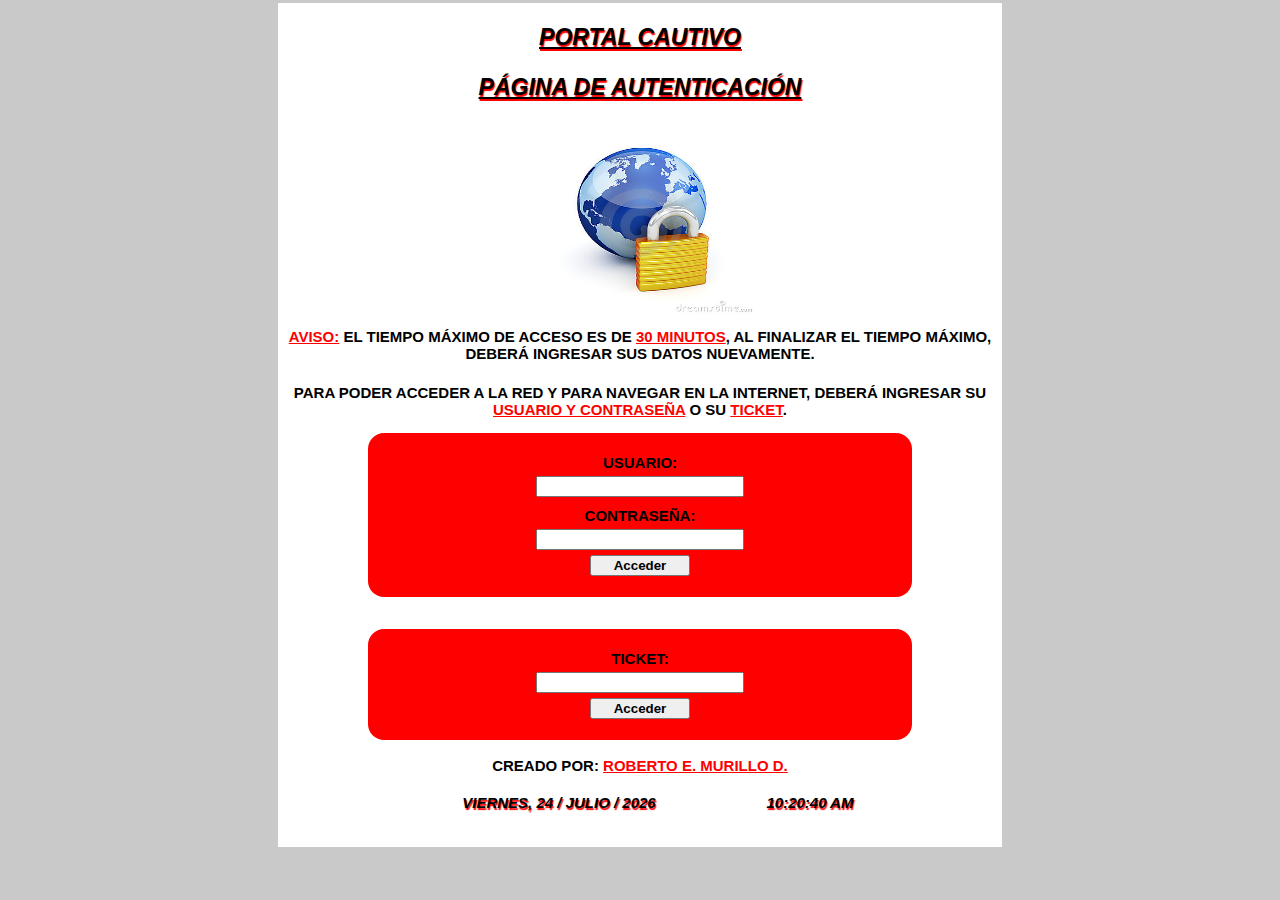
<file: index.html>
<!DOCTYPE html>
<html>
<head>
	<title>P&aacute;gina de Autenticaci&oacute;n</title>
	<link rel="stylesheet" href="captiveportal-index.css" media="screen" />
	<script src="captiveportal-validator1.js"></script>
	<script src="captiveportal-validator2.js"></script>
</head>
<body>
	<header>
		<h1>Portal Cautivo</h1>
		<h3>P&aacute;gina de Autenticaci&oacute;n</h3>
		<img src="captiveportal-restricted_access.jpg" />
		<p id="aviso"><span>AVISO:</span> El Tiempo M&aacute;ximo de Acceso es de <span>30 Minutos</span>,
		al finalizar el Tiempo M&aacute;ximo, deber&aacute; ingresar sus datos nuevamente.</p>
	</header>
	<section>
		<p>Para poder Acceder a la Red y para Navegar en la Internet, 
		deber&aacute; ingresar su <span>usuario y contrase&ntilde;a</span> o su <span>Ticket</span>.</p>
		<form method="post" action="$PORTAL_ACTION$" enctype="application/x-www-form-urlencoded" onsubmit="validator1()">
			<p class="form">Usuario:</p> <input type="text" id="user" name="auth_user" />
			<p class="form">Contrase&ntilde;a:</p> <input type="password" id="pass" name="auth_pass" />
			<input type="hidden" name="redirurl" value="$PORTAL_REDIRURL$" />
			<input type="submit" name="accept" value="Acceder" />
		</form>
	</section>
	<section>
		<form method="post" action="$PORTAL_ACTION$" enctype="application/x-www-form-urlencoded" onsubmit="validator2()">
			<p class="form">Ticket:</p> <input type="text" id="voucher" name="auth_voucher" />
			<input type="hidden" name="redirurl" value="$PORTAL_REDIRURL$" />
			<input type="submit" name="accept" value="Acceder" />
		</form>
	</section>
	<footer>
		<p>Creado por: <span>Roberto E. Murillo D.</span></p>
		<script src="captiveportal-tiempoactual.js"></script>
		<table border="0" cellpadding="5" cellspacing="0">
			<tr>
				<td id="fecha"></td>
				<td id="hora"></td>
			</tr>
		</table>
		<script src="captiveportal-funciones.js"></script>
	</footer>
</body>
</html>
</file>
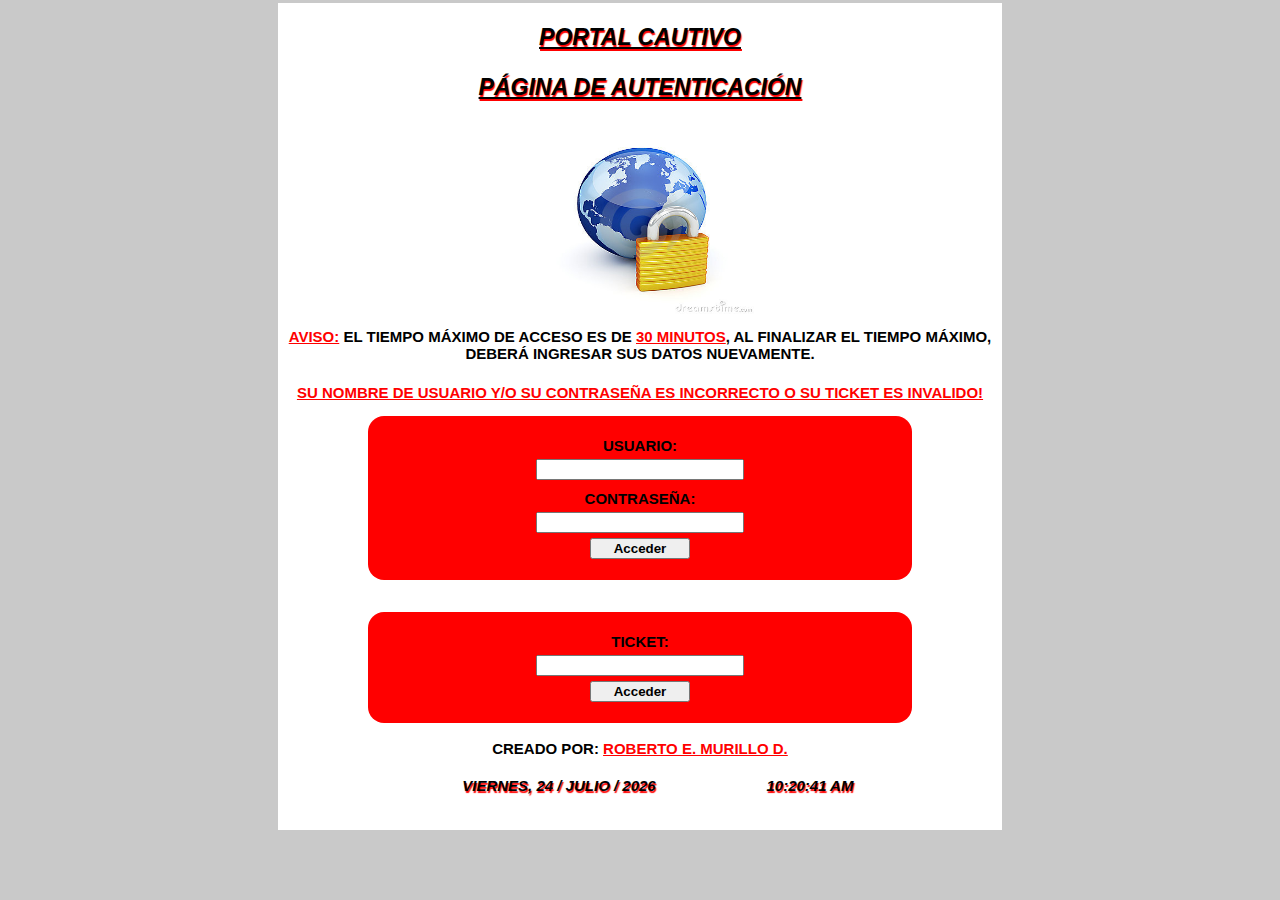
<file: index_error.html>
<!DOCTYPE html>
<html>
<head>
	<title>P&aacute;gina de Autenticaci&oacute;n</title>
	<link rel="stylesheet" href="captiveportal-index.css" media="screen" />
	<script src="captiveportal-validator1.js"></script>
	<script src="captiveportal-validator2.js"></script>
</head>
<body>
	<header>
		<h1>Portal Cautivo</h1>
		<h3>P&aacute;gina de Autenticaci&oacute;n</h3>
		<img src="captiveportal-restricted_access.jpg" />
		<p id="aviso"><span>AVISO:</span> El Tiempo M&aacute;ximo de Acceso es de <span>30 Minutos</span>,
		al finalizar el Tiempo M&aacute;ximo, deber&aacute; ingresar sus datos nuevamente.</p>
	</header>
	<section>
		<p id="error">Su Nombre de Usuario y/o su Contrase&ntilde;a es Incorrecto o su Ticket es Invalido!</p>
		<form method="post" action="$PORTAL_ACTION$" enctype="application/x-www-form-urlencoded" onsubmit="validator1()">
			<p class="form">Usuario:</p> <input type="text" id="user" name="auth_user" />
			<p class="form">Contrase&ntilde;a:</p> <input type="password" id="pass" name="auth_pass" />
			<input type="hidden" name="redirurl" value="$PORTAL_REDIRURL$" />
			<input type="submit" name="accept" value="Acceder" />
		</form>
	</section>
	<section>
		<form method="post" action="$PORTAL_ACTION$" enctype="application/x-www-form-urlencoded" onsubmit="validator2()">
			<p class="form">Ticket:</p> <input type="text" id="voucher" name="auth_voucher" />
			<input type="hidden" name="redirurl" value="$PORTAL_REDIRURL$" />
			<input type="submit" name="accept" value="Acceder" />
		</form>
	</section>
	<footer>
		<p>Creado por: <span>Roberto E. Murillo D.</span></p>
		<script src="captiveportal-tiempoactual.js"></script>
		<table border="0" cellpadding="5" cellspacing="0">
			<tr>
				<td id="fecha"></td>
				<td id="hora"></td>
			</tr>
		</table>
		<script src="captiveportal-funciones.js"></script>
	</footer>
</body>
</html>
</file>
<file: captiveportal-index.css>
html,body {
		color: #000;
		font-family: Arial, Helvetica, sans-serif; 
		background-color: #c9c9c9;
	}
	
	header {
		width: 712px; 
		height: auto;
		margin-top: -5px;
		margin-left: auto;
		margin-right: auto;
		margin-bottom: 0px;
		padding: 5px;
		border: 1px solid transparent;
		background-color: #fff;
	}
	
	h1,h2,h3,h4,h5,h6 {
		font-size: 23px; 
		font-style: italic;
		text-decoration: underline; 
		text-align: center;
		text-shadow: 1px 2px 1px #f00; 
		text-transform: uppercase;
	}
	
	section {
		clear: both; 
		width: 712px; 
		height: auto;
		margin: 0px auto; 
		padding: 5px;
		border: 1px solid transparent;
		background-color: #fff;
	}
	
	footer {
		clear: both;
		width: 712px;
		height: auto;
		margin: 0px auto;
		padding: 5px;
		border: 1px solid transparent;
		background-color: #fff;
	}
	
	img {
		width: 220px;
		height: 190px;
		position: relative;
		top: 0px;
		left: 250px;
	}
	
	form {
		width: 512px; 
		height: auto;
		margin: 10px auto; 
		padding: 15px;
		background-color: #f00;
		border: 1px solid transparent;
		border-radius: 1em;
		-moz-border-radius: 1em;
		-webkit-border-radius: 1em;
	}
	
	p {
		font-weight: bolder;
		text-align: center;
		font-size: 15px;
		text-transform: uppercase;
		margin-top: -5px;
	}
	
	span {
		color: #f00;
		text-decoration: underline;
	}
	
	input[type="text"] {
		display: block;
		width: 200px;
		margin-top: 5px;
		margin-left: auto;
		margin-right: auto;
		margin-bottom: 5px;
	}
	
	input[type="password"] {		
		display: block;
		width: 200px;
		margin-top: 5px;
		margin-left: auto;
		margin-right: auto;
		margin-bottom: 5px;
	}
	
	input[type="submit"] {
		display: block;
		width: 100px;
		margin-top: 5px;
		margin-left: auto;
		margin-right: auto;
		margin-bottom: 5px;
		font-weight: bolder;
	}
	
	input[type="submit"]:hover {
		background-color: #000;
		color: #f00;
		border-color: #f00;
	}
	
	table {
		width: 512px;
		height: auto;
		margin: 5px auto;
		padding: 5px;
	}
	
	table tr {
		text-align: center;
	}
	
	table td {
		font-weight: bolder;
		font-size: 15px;
		font-style: italic;
		color: #000;
		text-shadow: 1px 2px 1px #f00;
	}
	
	#error {
		color: #f00;
		font-weight: bolder;
		text-align: center;
		font-size: 15px;
		text-decoration: underline;
		text-transform: uppercase;
		margin-top: -5px;
	}
	
	#aviso {
		font-weight: bolder;
		text-align: center;
		font-size: 15px;
		margin-top: 10px;
		text-transform: uppercase;
	}
	
	.form {
		font-weight: bolder;
		text-align: center;
		position: relative;
		top: 10px;
		left: 0px;
	}
</file>
